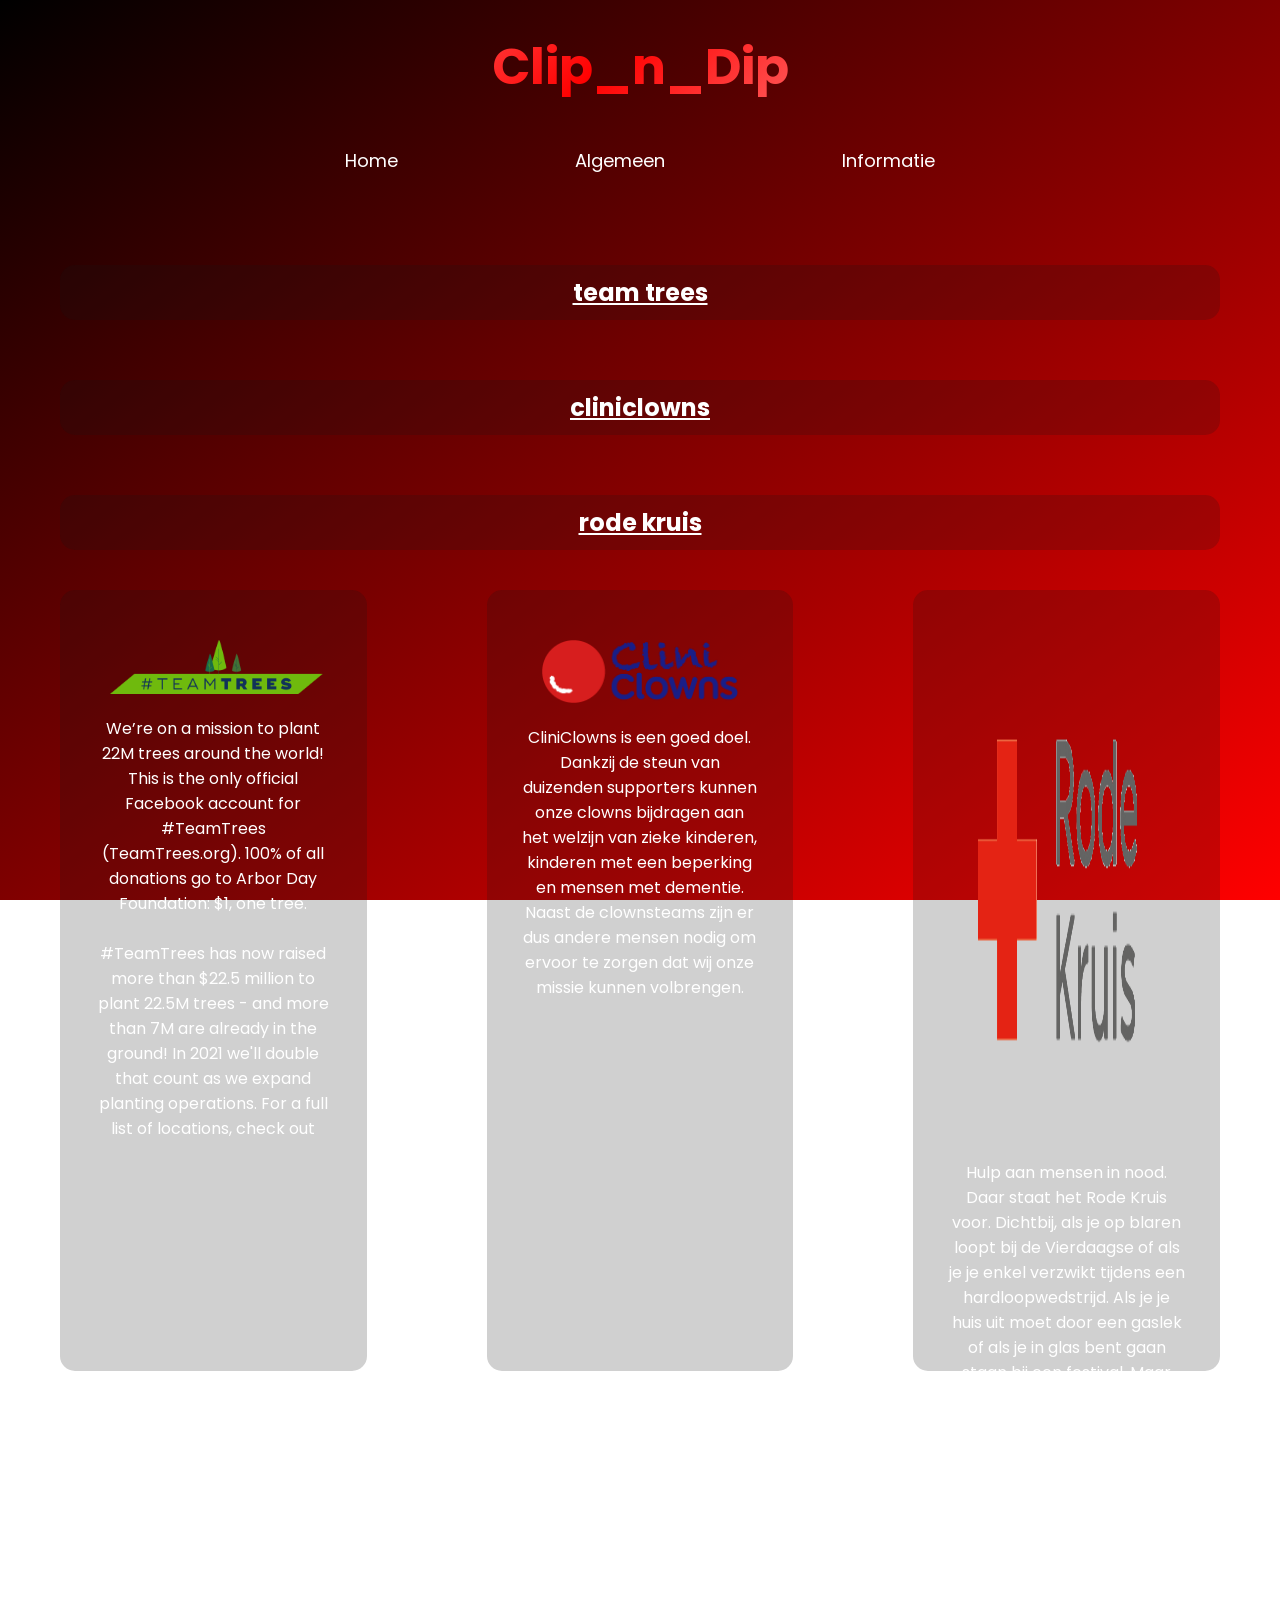
<file: goed_doel.html>
<!DOCTYPE html>
<html lang="en">
<head>
    <meta charset="UTF-8">
    <meta name="viewport" content="width=device-width, initial-scale=1.0">
    <title>Clip_n_Dip</title>
    <link rel="preconnect" href="https://fonts.gstatic.com">
    <link href="https://fonts.googleapis.com/css2?family=Poppins:wght@200&display=swap" rel="stylesheet">
    <link rel="stylesheet" href="css/style.css">
    <link rel="stylesheet" href="css/gdstyle.css">
</head>
<body>
    <nav>
    <h2 id="titel"><strong>Clip_n_Dip</strong></h2>
        <div class="dropdown">
            <button><a href="main.html" class="home">Home</a></button>
            <div class="Algemeen">
                <button>Algemeen</button>
                <ul>
                    <li><a href="Inlogpagina/signup.html">Inloggen</a></li>
                    <li><a href="#">Premium</a></li>
                    <li><button><a href="goed_doel.html">Goed doel</a></button></li>
                </ul>
            </div>
            <div class="Informatie">
                <button>Informatie</button>
                <ul>
                    <li><a href="pagina/contact.html">Contact</a></li>
                    <li><a href="#">Over ons</a></li>
                    <li><a href="#">Feedback</a></li>
                </ul>
            </div>
        </div>
    </nav>
    <div class="links">
        <div class="alle_links">
            <div class="goeddoel">
                <a href="https://teamtrees.org" target="_blank"><h2>team trees</h2></a>
            </div>

            <div class="goeddoel">
                <a href="https://www.cliniclowns.nl/steun-ons/doneren?gclid=Cj0KCQjw7pKFBhDUARIsAFUoMDanr0bCH7WcvNopF8NTRPj0iP1hFGdjPGmaxAGCZ1jryCSw7WpWUEAaAuzFEALw_wcB" target="_blank"><h2>cliniclowns</h2></a>
            </div>

            <div class="goeddoel">
                <a href="https://www.rodekruis.nl/doe-mee/doneren/?gclid=Cj0KCQjw7pKFBhDUARIsAFUoMDaVem8QStmjzox-bjMbO4e2qVM1nVk7kPjA87VXZted-fNvGzfTRncaAqMUEALw_wcB" target="_blank"><h2>rode kruis</h2></a>
            </div>
        </div>

        <div class="alle_info">
            <div class="over_ons"> 
                <a href="https://teamtrees.org"><img src="media/TT.png" width="90%"></a>
                <p>We’re on a mission to plant 22M trees around the world! This is the only official Facebook account for #TeamTrees (TeamTrees.org). 100% of all donations go to Arbor Day Foundation: $1, one tree.<br><br>
                #TeamTrees has now raised more than $22.5 million to plant 22.5M trees - and more than 7M are already in the ground! In 2021 we'll double that count as we expand planting operations. For a full list of locations, check out
                </p>
                
            </div>
            <div class="over_ons">
                <a href="https://www.cliniclowns.nl/steun-ons/doneren?gclid=Cj0KCQjw7pKFBhDUARIsAFUoMDanr0bCH7WcvNopF8NTRPj0iP1hFGdjPGmaxAGCZ1jryCSw7WpWUEAaAuzFEALw_wcB"><img src="media/CC.png" width="83%"></a>
                <p>

                    CliniClowns is een goed doel. Dankzij de steun van duizenden supporters kunnen onze clowns bijdragen aan het welzijn van zieke kinderen, kinderen met een beperking en mensen met dementie. Naast de clownsteams zijn er dus andere mensen nodig om ervoor te zorgen dat wij onze missie kunnen volbrengen.
                </p>
                
            </div>
            <div class="over_ons">
                <a href="https://www.rodekruis.nl/doe-mee/doneren/?gclid=Cj0KCQjw7pKFBhDUARIsAFUoMDaVem8QStmjzox-bjMbO4e2qVM1nVk7kPjA87VXZted-fNvGzfTRncaAqMUEALw_wcB"><img src="media/RK.png" width="75%" height="70%"></a>
                <p>Hulp aan mensen in nood. Daar staat het Rode Kruis voor. Dichtbij, als je op blaren loopt bij de Vierdaagse of als je je enkel verzwikt tijdens een hardloopwedstrijd. Als je je huis uit moet door een gaslek of als je in glas bent gaan staan bij een festival. Maar ook ver weg. Mensen die dierbaren zijn kwijtgeraakt toen ze op de vlucht sloegen voor geweld in hun dorp, of wiens huis is weggevaagd door een modderstroom.<br><br>

                    Voor jou en voor hen staan we klaar. Met het grootste vrijwillige hulpverlenersnetwerk ter wereld is er altijd iemand bij je in de buurt. Om je te helpen als je dat nodig hebt.</p>
                
            </div>
        </div>
    </div>
</body>
</html>
</file>
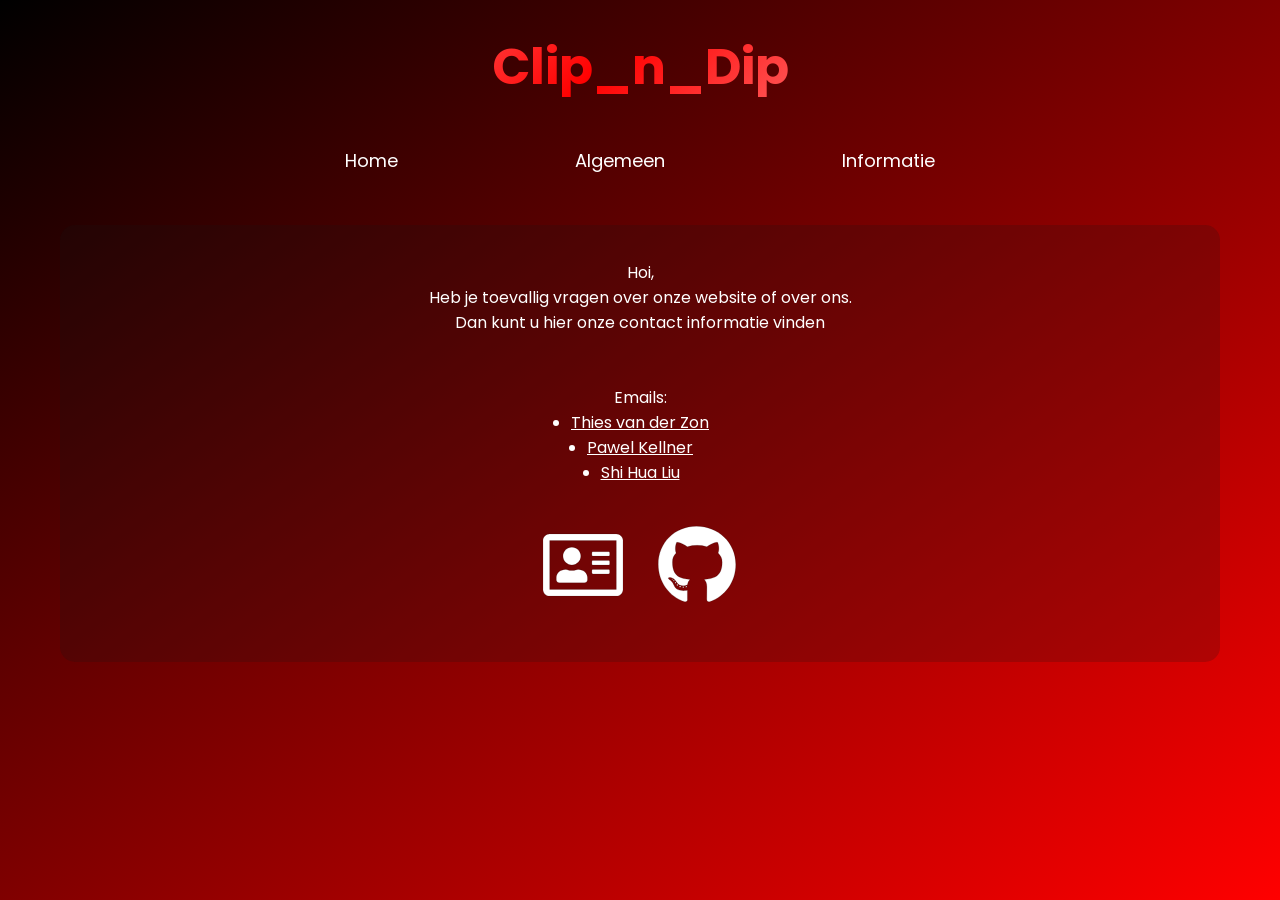
<file: pagina/contact.html>
<!DOCTYPE html>
<html lang="en">
<head>
    <meta charset="UTF-8">
    <meta name="viewport" content="width=device-width, initial-scale=1.0">
    <title>Clip_n_Dip</title>
    <link rel="shortcut icon" href="../images/Clip-logo.png">
    <link href="https://fonts.googleapis.com/css2?family=Poppins:wght@200&display=swap" rel="stylesheet">
    <link rel="stylesheet" href="../css/style.css">
    <link rel="stylesheet" href="../css/gdstyle.css">
</head>
<body>
        <nav>
        <h2 id="titel"><strong>Clip_n_Dip</strong></h2>
            <div class="dropdown">
                <button class="button12"><a href="../main.php" class="home">Home</a></button>
                <div class="Algemeen">
                    <button class="button12">Algemeen</button>
                    <ul>
                        <li><a href="../Inlogpagina/signup.html">Inloggen</a></li>
                        <li><a href="../video-upload/index.php">Uploaden</a></li>
                        <li><button><a href="goed_doel.html">Goed doel</a></button></li>
                    </ul>
                </div>
                <div class="Informatie">
                    <button class="button12">Informatie</button>
                    <ul>
                        <li><a href="#">Contact</a></li>
                        <li><a href="over_ons.html">Over ons</a></li>
                        <li><a href="feedback.php">Feedback</a></li>  
                    </ul>
                </div>
            </div>
        </nav>
        <div class="over_ons2"> 
            <p>Hoi,<br>Heb je toevallig vragen over onze website of over ons.<br> Dan kunt u hier onze contact informatie vinden</p><br><br>
            <ul class="contact-lijst">
                <p>Emails:</p>
                <li><a href="https://mail.google.com/mail/?view=cm&fs=1&tf=1&to=thiesvanderzon@gmail.com" target="_blank">Thies van der Zon</li></a>
                <li><a href="https://mail.google.com/mail/?view=cm&fs=1&tf=1&to=smrpawel@gmail.com" target="_blank">Pawel Kellner</li></a>
                <li><a href="https://mail.google.com/mail/?view=cm&fs=1&tf=1&to=liushihua2004@gmail.com" target="_blank"> Shi Hua Liu</li></a>
            </ul><br>
            <a href="over_ons.html"><img src="../images/address-card-regular.svg" alt="discord" class="card"></a>
            <a href="https://github.com/Shihua-liu/make-it-rain" target="_blank"><img src="../images/github-brands.svg" alt="github" class="github"></a>
        </div>
        
</body>
</html>
</file>
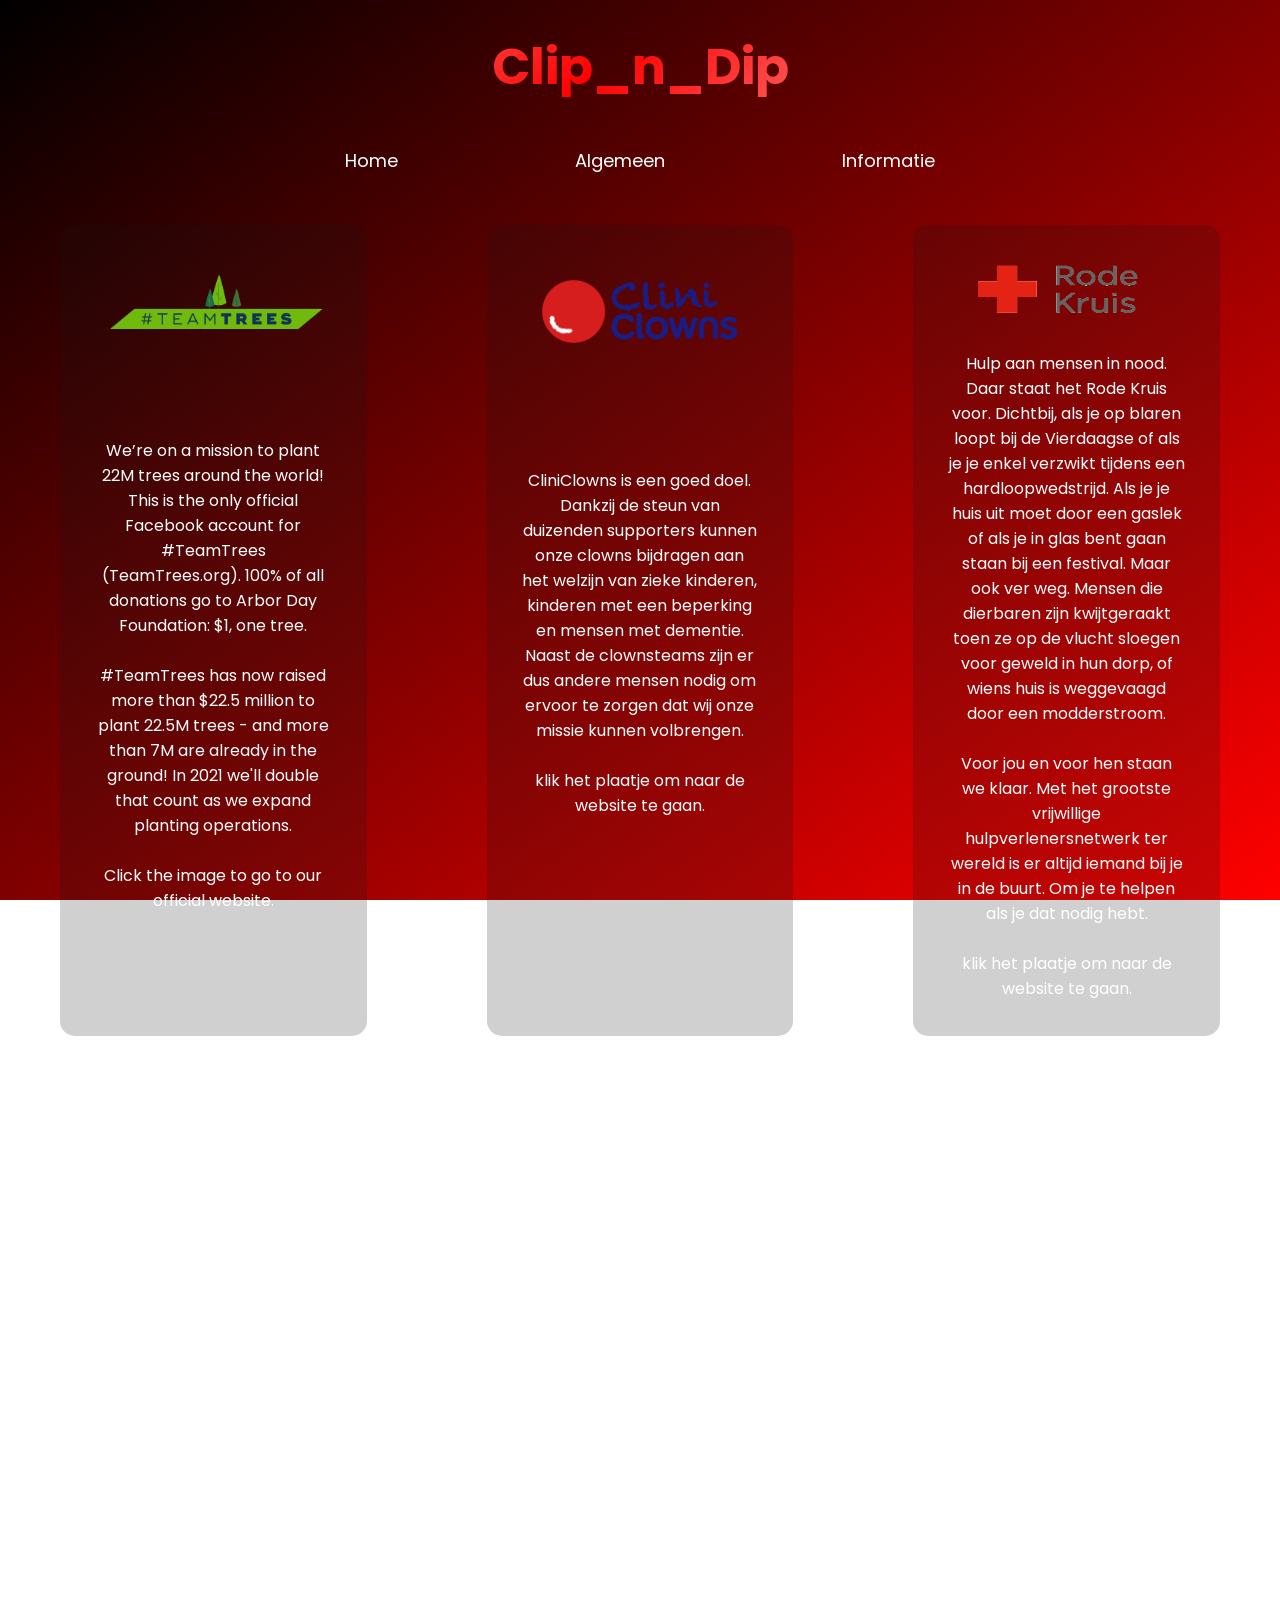
<file: pagina/goed_doel.html>
<!DOCTYPE html>
<html lang="en">
<head>
    <meta charset="UTF-8">
    <meta name="viewport" content="width=device-width, initial-scale=1.0">
    <title>Clip_n_Dip</title>
    <link rel="shortcut icon" href="../images/Clip-logo.png">
    <link rel="preconnect" href="https://fonts.gstatic.com">
    <link href="https://fonts.googleapis.com/css2?family=Poppins:wght@200&display=swap" rel="stylesheet">
    <link rel="stylesheet" href="../css/style.css">
    <link rel="stylesheet" href="../css/gdstyle.css">
</head>
<body>
    <nav>
    <h2 id="titel"><strong>Clip_n_Dip</strong></h2>
        <div class="dropdown">
            <button class="button12"><a href="../main.php" class="home">Home</a></button>
            <div class="Algemeen">
                <button class="button12">Algemeen</button>
                <ul>
                    <li><a href="../Inlogpagina/signup.html">Inloggen</a></li>
                    <li><a href="../video-upload/index.php">Uploaden</a></li>
                    <li><button><a href="#">Goed doel</a></button></li>
                </ul>
            </div>
            <div class="Informatie">
                <button class="button12">Informatie</button>
                <ul>
                    <li><a href="contact.html">Contact</a></li>
                    <li><a href="over_ons.html">Over ons</a></li>
                    <li><a href="feedback.php">Feedback</a></li>   
                </ul>
            </div>
        </div>
    </nav>
    <div class="linksgd">
        <div class="alle_info">
            <div class="over_goeddoel"> 
                <a href="https://teamtrees.org" target="_blank"><img src="../media/TT.png" width="90%"></a>
                <p>We’re on a mission to plant 22M trees around the world! This is the only official Facebook account for #TeamTrees (TeamTrees.org). 
                   100% of all donations go to Arbor Day Foundation: $1, one tree.<br><br>
                   #TeamTrees has now raised more than $22.5 million to plant 22.5M trees - and more than 7M are already in the ground! 
                   In 2021 we'll double that count as we expand planting operations.
                   <br><br> Click the image to go to our official website.
                </p>
                
            </div>
            <div class="over_goeddoel">
                <a href="https://www.cliniclowns.nl/steun-ons/doneren?gclid=Cj0KCQjw7pKFBhDUARIsAFUoMDanr0bCH7WcvNopF8NTRPj0iP1hFGdjPGmaxAGCZ1jryCSw7WpWUEAaAuzFEALw_wcB" target="_blank"><img src="../media/CC.png" width="83%" style="margin-top: 20px;"></a>
                <p style="margin-top: -80px;">

                    CliniClowns is een goed doel. 
                    Dankzij de steun van duizenden supporters kunnen onze clowns bijdragen aan het welzijn van zieke kinderen, 
                    kinderen met een beperking en mensen met dementie. Naast de clownsteams zijn er dus andere mensen nodig om ervoor te zorgen dat wij onze missie kunnen volbrengen.
                    <br><br>  klik het plaatje om naar de website te gaan.
                </p>
                
            </div>
            <div class="over_goeddoel">
                <a href="https://www.rodekruis.nl/doe-mee/doneren/?gclid=Cj0KCQjw7pKFBhDUARIsAFUoMDaVem8QStmjzox-bjMbO4e2qVM1nVk7kPjA87VXZted-fNvGzfTRncaAqMUEALw_wcB" target="_blank"><img src="../media/RK.png" width="75%" height="70%" style="margin-top:-10px;"></a>
                <p id="rood-kruis">
                    Hulp aan mensen in nood. Daar staat het Rode Kruis voor. 
                    Dichtbij, als je op blaren loopt bij de Vierdaagse of als je je enkel verzwikt tijdens een hardloopwedstrijd. 
                    Als je je huis uit moet door een gaslek of als je in glas bent gaan staan bij een festival. 
                    Maar ook ver weg. Mensen die dierbaren zijn kwijtgeraakt toen ze op de vlucht sloegen voor geweld in hun dorp, 
                    of wiens huis is weggevaagd door een modderstroom.<br><br>

                    Voor jou en voor hen staan we klaar. Met het grootste vrijwillige hulpverlenersnetwerk ter wereld is er altijd iemand bij je in de buurt. Om je te helpen als je dat nodig hebt.
                    <br><br> klik het plaatje om naar de website te gaan.
                </p>
                
            </div>
        </div>
    </div>
</body>
</html>
</file>
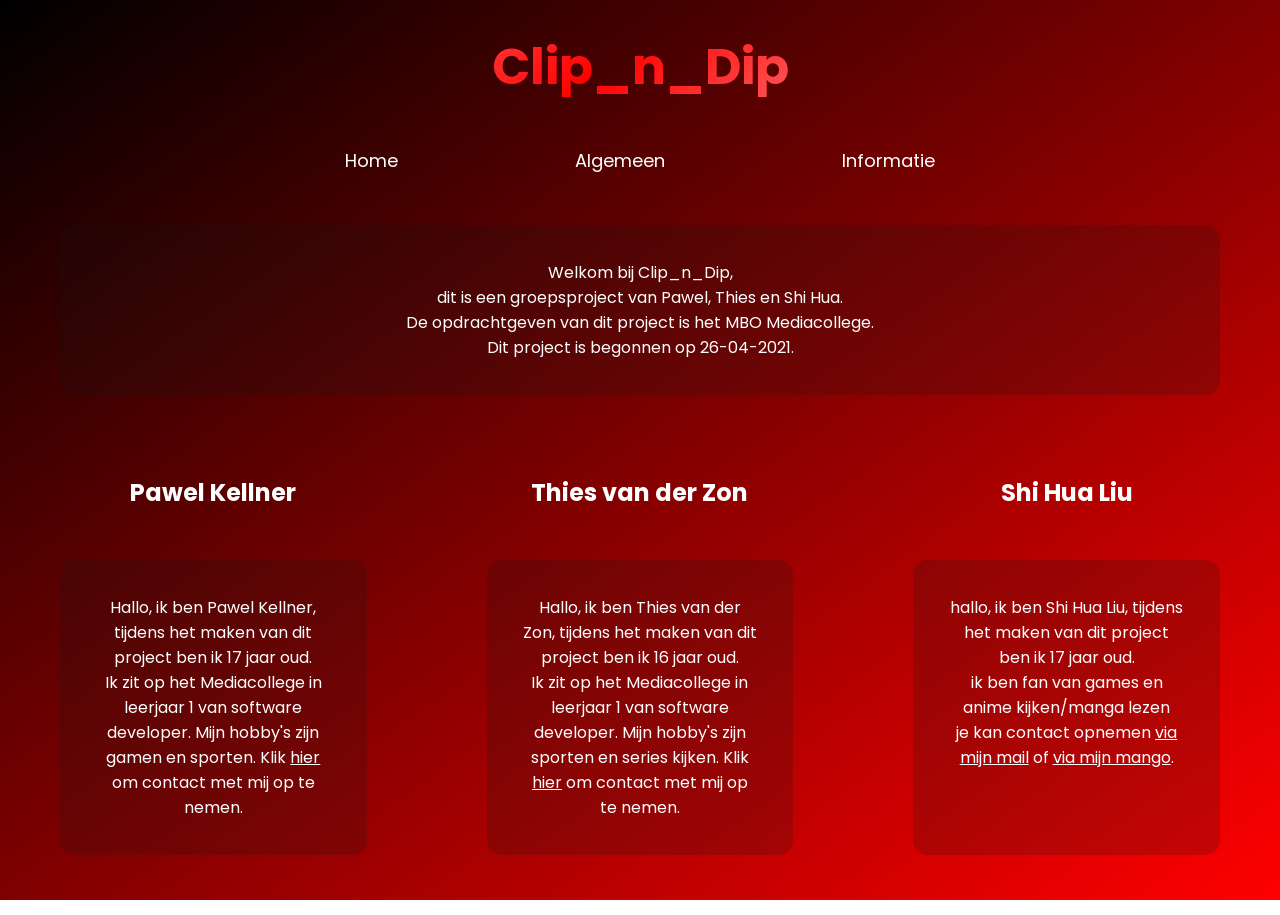
<file: pagina/over_ons.html>
<!DOCTYPE html>
<html lang="en">
<head>
    <meta charset="UTF-8">
    <meta name="viewport" content="width=device-width, initial-scale=1.0">
    <title>Clip_n_Dip</title>
    <link rel="shortcut icon" href="../images/Clip-logo.png">
    <link href="https://fonts.googleapis.com/css2?family=Poppins:wght@200&display=swap" rel="stylesheet">
    <link rel="stylesheet" href="../css/style.css">
    <link rel="stylesheet" href="../css/gdstyle.css">
</head>
<body>
        <nav>
        <h2 id="titel"><strong>Clip_n_Dip</strong></h2>
            <div class="dropdown">
                <button class="button12"><a href="../main.php" class="home">Home</a></button>
                <div class="Algemeen">
                    <button class="button12">Algemeen</button>
                    <ul>
                        <li><a href="../Inlogpagina/signup.html">Inloggen</a></li>
                        <li><a href="../video-upload/index.php">Uploaden</a></li>
                        <li><a href="goed_doel.html">Goed doel</a></li>
                    </ul>
                </div>
                <div class="Informatie">
                    <button class="button12">Informatie</button>
                    <ul>
                        <li><a href="contact.html">Contact</a></li>
                        <li><a href="#">Over ons</a></li>
                        <li><a href="feedback.php">Feedback</a></li>   
                    </ul>
                </div>
            </div>
        </nav>

        <div class="over_ons2">
            <p>
                Welkom bij Clip_n_Dip,<br>
                dit is een groepsproject van Pawel, Thies en Shi Hua.<br>
                De opdrachtgeven van dit project is het MBO Mediacollege.<br>
                Dit project is begonnen op 26-04-2021.
            </p>
        </div>
        <div class="links">
            <div class="alle_info">
                <div class="Pawel">
                    <h2>Pawel Kellner</h2>
                </div>
                <div class="over_onsP"> 
                    <p>
                        Hallo, ik ben Pawel Kellner, tijdens het maken van dit project ben ik 17 jaar oud. <br>
                        Ik zit op het Mediacollege in leerjaar 1 van software developer. 
                        Mijn hobby's zijn gamen en sporten.
                        Klik <a href="contact.html"> hier</a> om contact met mij op te nemen.
                    </p>
                </div>

                <div class="Thies">
                    <h2>Thies van der Zon</h2>
                </div>
                <div class="over_onsT">
                    <p>
                        Hallo, ik ben Thies van der Zon, tijdens het maken van dit project ben ik 16 jaar oud. <br>
                        Ik zit op het Mediacollege in leerjaar 1 van software developer. 
                        Mijn hobby's zijn sporten en series kijken.
                        Klik <a href="contact.html"> hier</a> om contact met mij op te nemen.
                    </p>

                    
                </div>

                <div class="Shi-Hua">
                    <h2>Shi Hua Liu</h2>
                </div>
                <div class="over_onsS">
                    <p>
                        hallo, ik ben Shi Hua Liu, tijdens het maken van dit project ben ik 17 jaar oud.<br>
                        ik ben fan van games en anime kijken/manga lezen<br>
                        je kan contact opnemen <a href="contact.html">via mijn mail</a> of <a href="https://discordapp.com/users/285377519773941760" target="_blank">via mijn mango</a>.
                    </p> 
                     
                </div>
            </div>
        </div>
    </body>
</html>
</file>
<file: css/style.css>
html {
    margin: 0;
    height: 100%;
    min-height: 100%;
    background: linear-gradient(to bottom right, rgb(0, 0, 0), rgb(255, 0, 0)) fixed;
}

* {
    margin: 0;
    padding: 0;
    box-sizing: border-box;
  }

  #titel{
    
    color: white;
    font-family: "Poppins", sans-serif;
    font-size: 50px;
    display: flex;
    align-items: flex-start;
    justify-content: space-around;
    padding-top: 30px;
    /* margin-left: -30px; */
    animation: animate 10s linear infinite;
    background-image: linear-gradient(135deg, rgb(255, 255, 255) 0%, red 25%, white 50%, rgb(255, 0, 0) 75%, rgb(255, 255, 255) 100%);
    background-size: 200%;
    -webkit-background-clip: text;
    -webkit-text-fill-color: transparent;
    text-align: center;

  }

  @keyframes animate{
    100%{
      background-position: 200%;
    }
  }

  body {
    height: 100vh;
    font-family: "Poppins", sans-serif;
  }

  a,
  button {
    font-family: "Poppins", sans-serif;
  }
  
  .dropdown {
    height: 10vh;
    width: 60%;
    margin: auto;
    display: flex;
    justify-content: space-around;
    align-items: center;
    z-index: 2;
    position: relative;
  }
  
  .Algemeen,
  .Informatie {
    position: relative;
  }

  .button12{
    margin: 13px;
  }
  
  .Algemeen ul,
  .Informatie ul {
    margin-top: 10px;
    position: absolute;
    display: flex;
    justify-content: space-around;
    flex-direction: column;
    align-items: center;
    width: 200px;
    height: 200px;
    background: white;
    left: 0px;
    list-style: none;
    border-radius: 5px;
    visibility: hidden;
    transform: translateY(-10px);
    transition: all 0.4s ease;
  }
  .Algemeen li,
  .Informatie li {
    width: 100%;
    height: 100%;
    display: flex;
    justify-content: center;
    align-items: center;
    
  }
  
  .Algemeen li:hover,
  .Informatie li:hover {
    background-color: rgb(248, 162, 162);
    border-radius: 5px;
  }
  
  .Algemeen a,
  .Informatie a {
    color: black;
    text-decoration: none;
    
  }
  
  .dropdown button,
  .home {
    background: none;
    text-decoration: none;
    border: none;
    color: white;
    font-size: 18px;
    cursor: pointer;
  }
  
  .Algemeen button:focus + ul,
  .Informatie button:focus + ul {
    visibility: visible;
    pointer-events: all;
    transform: translateY(0px);
  }

  @media screen and (max-width: 872px){
    .Algemeen ul,
    .Informatie ul {
      margin-left: -47px;
    }

  }

/* Feedback pagina */
body{
  font-family: "Poppins", sans-serif;
 }
 .hele-form{
   text-align: center;
 }
 h3{
  font-family: "Poppins", sans-serif;
  color: rgb(0, 255, 34);
  font-size: 20px;
 }
 
 .Input{
  font-family: "Poppins", sans-serif;
  border: 1px solid orange;
  width: 300px;
  font-size: 20px;
 }
 
 .Submit{
  font-family: "Poppins", sans-serif;
  border: 1px solid orange;
  width: 300px;
  font-size: 20px;
 }


/* Style van de videos */

 .video-titel, .form{
  display: flex;
  justify-content: center;
}

video{
  width: 400px;
  height: 350px;
}

.alb{
  /* position: relative; */
  display: flex;
  
}
@media screen and (max-width: 415px) {
  .Algemeen ul,
  .Informatie ul {
    margin-left: -47px;
  }

  .dropdown {
    height: 10vh;
    width: 60%;
    margin: auto;
    display: flex;
    justify-content: center;
    align-items: center;
    z-index: 2;
    position: relative;
    flex-wrap: wrap;
  }

  form{
    margin-top: 43%;
  }
  
}

/* Feedback pagina */
body{
font-family: "Poppins", sans-serif;
}
.hele-form{
 text-align: center;
}
h3{
font-family: "Poppins", sans-serif;
color: rgb(0, 255, 34);
font-size: 20px;
}

.Input{
font-family: "Poppins", sans-serif;
border: 1px solid orange;
width: 300px;
font-size: 20px;
}

.Submit{
font-family: "Poppins", sans-serif;
border: 1px solid orange;
width: 300px;
font-size: 20px;
}


/* Style van de videos */

.videos{
  background-color: rgba(20, 20, 20, .2);
}

.video-section {
  display: grid;
  grid-template-columns: repeat(auto-fill, minmax(250px, 1fr));
  gap: 3rem 1rem;
  padding: 3rem 0;
  margin: 0 1.5rem;
  border-top: 4px solid rgba(20, 20, 20, .8);
} 

.video-section:first-child {
  border-top: none;
}

.video-container{
  display: flex;
  flex-direction: column;
}

.thumbnail {
  position: relative;
  display: flex;
}

.thumbnail::before {
  content: attr(data-duration);
  position: absolute;
  background-color: rgba(0, 0, 0, .85);
  color: white;
  right: 5px;
  bottom: 5px;
  padding: .1em .3em;
  border-radius: .3em;
  font-size: .9rem;
}

.thumbnail-image {
  width: 100%;
  height: 100%;
  min-width: 250px;
  min-height: 150px;
  background-color: #AAA;

}


.video-bottom-section {
  display: flex;
  align-items: flex-start;
  margin-top: 1rem;
}

.channel-icon {
  margin-right: .75rem;
  border-radius: 50%;
  width: 36px;
  height: 36px;
  background-color: #AAA;
}

.video-details {
  display: flex;
  flex-direction: column;
}

.video-title {
  font-size: 1.1rem;
  font-weight: bold;
  margin-bottom: .2rem;
  text-decoration: none;
  color: white;
}

.channel-name {
  margin-bottom: .1rem;
  text-decoration: none;
  color: white;
  transition: color 150ms;
}

.channel-name:hover {
  color: rgb(187, 187, 187);
}

.channel-name,
.video-metadata {
  color: white;
}

/* Niet ingelogd css */

.uitlog {
  color: white;
  text-decoration: none;

}

.uitlog:hover {
  color: rgb(109, 109, 109);
}

.uitlog2 {
  color: white;
  text-decoration: none;
  margin-top: 80px;
  text-align: center;
}

.kop1{
  color: rgb(255, 0, 0);
}

.kop1:hover{
  color: rgb(21, 255, 0);
}


/* Ingelogd */

.gebruiker {
  position: absolute;
  right: 5%;
  top: 5%;
  color: white;
}


/* Thumbnail error */

.thumbError {
  position: absolute;
  color: white;
  border: black 1px solid;
  top: 50%;
  left: 40%;
  right: 40%;
}

/* Upload formaat */

.Uploadinfo {
  color: white;
}

/* .form4 {
  position: absolute;
  right: 40%;
  top: 80%;
} */
</file>
<file: css/gdstyle.css>
body{
    color: white;
    height: auto;
}

/* Over ons sectie */

a{
    color: white;
}

.links{
    text-align: center;
    display: grid;


}


.over_ons,.over_onsP,.over_onsT,.over_onsS{
    background-color: rgba(20, 20, 20, .2);
    /* display: flex;
    justify-content: center; */
    margin: 20px 60px 60px;
    border-radius: 15px;
    padding: 35px;
    /* flex-wrap: wrap; */
}

.over_onsP{
    grid-area: onsP;
}
.over_onsT{
    grid-area: onsT;
}
.over_onsS{
    grid-area: onsS;
}


.over_ons2{
    background-color: rgba(20, 20, 20, .2);
    margin: 20px 60px 10px 60px;
    border-radius: 15px;
    padding: 35px;
    text-align: center;
}

h2 {
    padding: 10px;
}

.Pawel,.Thies,.Shi-Hua{
    justify-content: center;
    margin: 60px 60px 20px 60px;
    border-radius: 15px;
}

.Pawel{
    grid-area: Pawel;
}

.Thies{
    grid-area: Thies;
}

.Shi-Hua{
    grid-area: Shi-Hua;
}


.alle_info{
    display: grid;
    grid-template-columns: 1fr 1fr 1fr;
    grid-template-rows: 0.1fr 1fr;     
    grid-template-areas: "Pawel Thies Shi-Hua"
                         "onsP  onsT  onsS   "; 
}


 
/* Goed doel sectie */
.goeddoel{
    background-color: rgba(20, 20, 20, .2);
    justify-content: center;
    margin: 60px 60px 20px 60px;
    border-radius: 15px;
}

.over_goeddoel{
    background-color: rgba(20, 20, 20, .2);
    display: flex;
    justify-content: center;
    margin: 20px 60px 60px 60px;
    border-radius: 15px;
    padding: 35px;
    flex-wrap: wrap;
}

#rood-kruis{
    margin-top: -20px;
}

.linksgd{
    text-align: center;
}


/* Contact sectie */

.contact-lijst{
    display: flex;
    align-items: center;
    justify-content: center;
    flex-direction: column;
}

img{
    margin: 15px;
}

.github, .card{
    width: 80px;
    height: 80px;
}


@media screen and (max-width: 872px){
    body{
        color: white;
    }
    a{
        color: white;

    }
    .links{
        text-align: center;
    }

    .alle_info{
        display: grid;
        grid-template-columns: 1fr ;
        grid-template-rows: 0.1fr 1fr;     
        grid-template-areas: "Pawel"
                             "onsP"
                             "Thies"
                             "onsT"
                             "Shi-Hua"
                             "onsS"; 
    }

    /* Over ons sectie */

    .over_ons{
        background-color: rgba(20, 20, 20, .2);
        display: flex;
        justify-content: center;
        border-radius: 15px;
        padding: 35px;
        flex-wrap: wrap;
    }

    .over_ons2{
            background-color: rgba(20, 20, 20, .2);
            margin: 20px;
            border-radius: 15px;
            padding: 35px;
            text-align: center;
        }

    
    .Pawel,.Thies,.Shi-Hua{
        justify-content: center;
        border-radius: 15px;
    }

    h2 {
        padding: 10px;
    }
    
    
    
    .wij{
        display: grid;
        grid-template-columns: 1fr;
     
    }
        

    /* Goed doel sectie */
    .goeddoel{
        background-color: rgba(20, 20, 20, .2);
        justify-content: center;
        margin: 40px;
        border-radius: 15px;
    }

    .over_goeddoel{
        background-color: rgba(20, 20, 20, .2);
        display: flex;
        justify-content: center;
        margin: 40px;
        border-radius: 15px;
        padding: 35px;
        flex-wrap: wrap;
    }
    
    /* Contact sectie */

    .contact-lijst{
        display: flex;
        align-items: center;
        justify-content: center;
        flex-direction: column;
    }
    
    img{
        margin: 15px;
    }
    
    
}@media screen and (max-width: 415px) {
    body{
        color: white;
    }
    a{
        color: white;

    }
    .links{
        text-align: center;
    }

    

    .alle_info{
        display: grid;
        grid-template-columns: 1fr ;
        grid-template-rows: 0.1fr 1fr;     
        grid-template-areas: "Pawel"
                             "onsP"
                             "Thies"
                             "onsT"
                             "Shi-Hua"
                             "onsS"; 
    }

    /* Over ons sectie */

    .over_ons{
        background-color: rgba(20, 20, 20, .2);
        display: flex;
        justify-content: center;
        border-radius: 15px;
        padding: 35px;
        flex-wrap: wrap;
    }

    .over_ons2{
            background-color: rgba(20, 20, 20, .2);
            margin: 20px;
            border-radius: 15px;
            padding: 35px;
            text-align: center;
            margin-top: 43%;
            
        }
    .over_onsmediaQ{
        margin-top: 43%;
    }

    
    .Pawel,.Thies,.Shi-Hua{
        justify-content: center;
        border-radius: 15px;
    }

    h2 {
        padding: 10px;
    }
    
    
    
    .wij{
        display: grid;
        grid-template-columns: 1fr;
     
    }

    .over_ons,.over_onsP,.over_onsT,.over_onsS{
        background-color: rgba(20, 20, 20, .2);
        /* display: flex;
        justify-content: center; */
        margin: 20px 24px 60px;
        border-radius: 15px;
        padding: 35px;
        /* flex-wrap: wrap; */
    }
        

    /* Goed doel sectie */
    .goeddoel{
        background-color: rgba(20, 20, 20, .2);
        justify-content: center;
        margin: 40px;
        border-radius: 15px;
    }

    .over_goeddoel{
        background-color: rgba(20, 20, 20, .2);
        display: flex;
        justify-content: center;
        margin: 16px;
        border-radius: 15px;
        padding: 35px;
        flex-wrap: wrap;
    }

    .linksgd{
        margin-top: 43%;
    }
    
    /* Contact sectie */

    .contact-lijst{
        display: flex;
        align-items: center;
        justify-content: center;
        flex-direction: column;
    }
    
    img{
        margin: 15px;
    }
    
    
}
</file>
